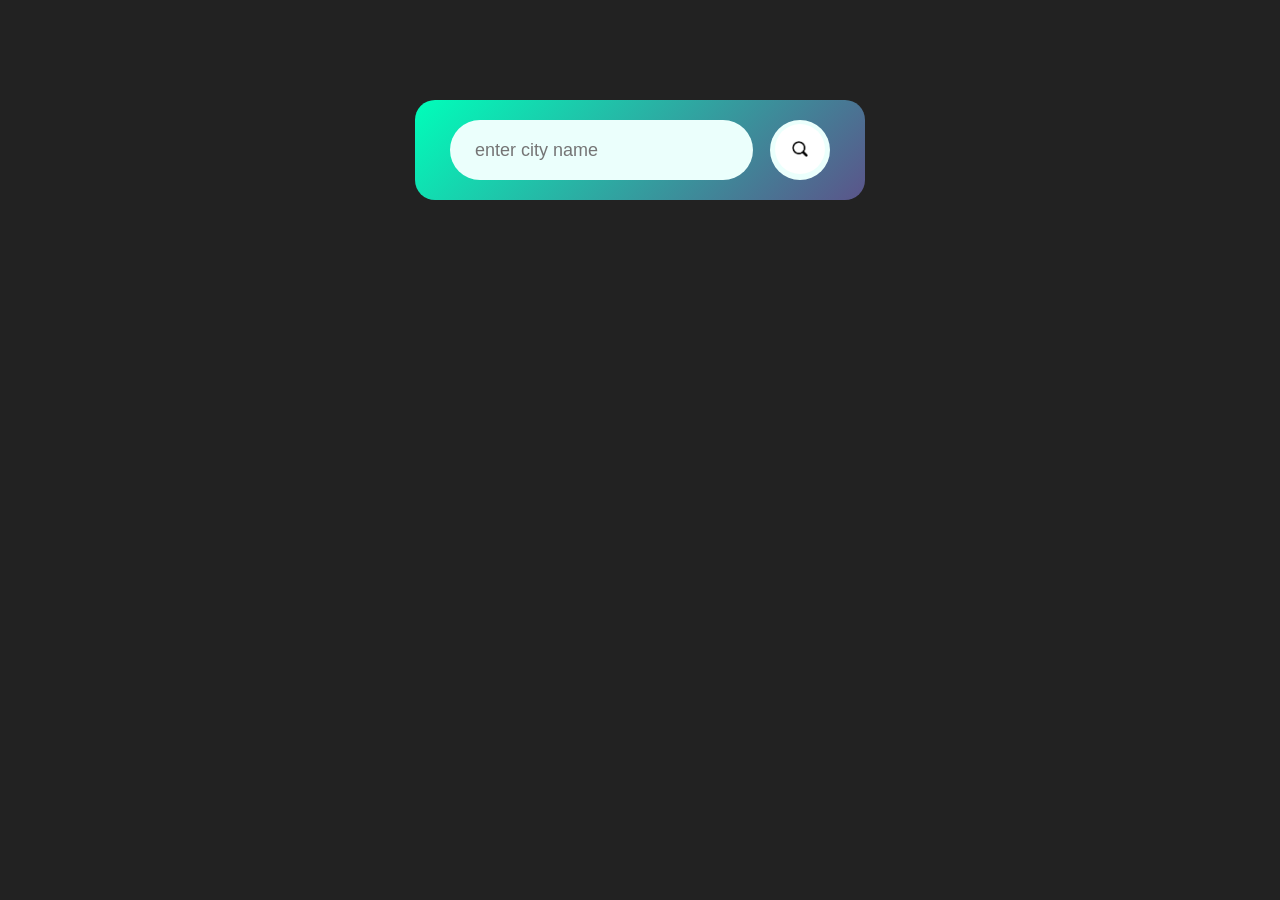
<file: index.html>
<!DOCTYPE html>
<html>
<head>
   <meta name="viewpoint" content="width=device-width, initial scale=1.0">
   <title>weather app</title>
   <link rel="stylesheet" href="style.css">
</head>
<body>
   
<div class="card">
  <div class="search">
     <input type="text" placeholder="enter city name" spellcheck="false">
     <button> <img src="picture/search.png" ></button>
  </div>
  <div class="weather">
     <img src="picture/rain.png" class="weather-icon">
     <h3 class ="condition">rainy</h3>
     <h1 class="temp">22°C</h1>
     <h2 class="city">DHAKA</h2>
     <div class="details">
      <div class="col">
         <img src="picture/humidity.png">
         <div>
            <p class="humidity">50%</p>
            <p>humidity</p>
          </div>
      </div>
      <div class="col">
         <img src="picture/wind.png">
         <div>
            <p class="wind">15km/h</p>
            <p>Wind Speed</p>
         </div>
      </div>
     </div>
  </div>

</div>

<script>

const apiKey = "19524d7b115ce766e8b603b4cd774d2e";
const apiUrl = "https://api.openweathermap.org/data/2.5/weather?units=metric&q=";

const searchBox = document.querySelector(".search input");
const searchBtn = document.querySelector(".search button");
const weatherIcon = document.querySelector(".weather-icon");
const condition = document.querySelector(".condition");

async function checkWeather(city) {
   const response = await fetch(apiUrl + city + `&appid=${apiKey}`);
   if (response.status == 404) {
        alert("City not found");
        return;
    }
   var data = await response.json();

   
   document.querySelector(".city").innerHTML = data.name;
   document.querySelector(".temp").innerHTML = Math.round(data.main.temp) + "°C";
   document.querySelector(".humidity").innerHTML = data.main.humidity + "%";
   document.querySelector(".wind").innerHTML = data.wind.speed + " km/h";
   
   
   if(data.weather[0].main=="Clouds"){
        weatherIcon.src = "picture/clouds.png";
        condition.innerHTML= "Cloudy 😞";
       

   }
   else if(data.weather[0].main=="Clear"){
        weatherIcon.src = "picture/clear.png";
        condition.innerHTML= "WO ho.. clear sky 😃😃";
        
   }
   else if(data.weather[0].main=="Rain"){
        weatherIcon.src = "picture/rain.png";
        condition.innerHTML= "Rainy 😢";
        
   }
   else if(data.weather[0].main=="Drizzle"){
        weatherIcon.src = "picture/drizzie.png";
        condition.innerHTML="Drizzle ";
        
   }
   else if(data.weather[0].main=="Mist"){
        weatherIcon.src = "picture/mist.png";
        condition.innerHTML= "Mist";
        
   }

   searchBox.value = "";
   document.querySelector(".weather").style.display = "block";
}


searchBtn.addEventListener("click", ()=>{
   checkWeather(searchBox.value);
})

searchBox.addEventListener("keydown",(e)=>{
    if(e.key === "Enter"){
     checkWeather(searchBox.value);
    }


});


</script>










</body>

</html>
</file>
<file: style.css>
*{
    margin: 0;
    padding: 0;
    font-family: 'Poppins', sans-serif;
    box-sizing: border-box;
}
body{
    background: #222;
}
.card{
    width: 90%;
    max-width: 450px;
    background: linear-gradient(135deg,#00feba, #5b548a);
    color: #fff;
    margin: 100px auto 0;
    border-radius: 20px;
    padding: 20px 35px;
    text-align: center;
}
.search{
  width: 100%;
  display: flex;
  align-items: center;
  justify-content: space-between;

}
.search input{
    border: 0;
    outline: 0;
    background: #ebfffc;
    color: #555;
    padding: 10px 25px;
    height: 60px;
    border-radius: 30px;
    flex: 1;
    margin-right: 17px;
    font-size: 18px;
}
.search button{
    border: 0;
    outline: 0;
    background: #ebfffc;
    
    border-radius: 50%;
    width: 60px;
    height: 60px;
    cursor: pointer;
    
}
.search button img{
    width: 50px;
    border-radius: 50%;
} 
.weather-icon{
    
    width: 170px;
    margin-top: 30px;
    height: 150px; 
    
}
.weather h1{
font-size: 80px;
font-weight: 500;

}
.weather h2{
font-size: 40px;
font-weight: 400;
margin-top: -10px;
}
.details{
display: flex;
align-items: center;
justify-content: space-between;
padding: 0 20px;
margin-top: 50px;

}
.col{
  display: flex;
  align-items: center; 
  text-align: left;
}
.col img{
    width: 40px;
    margin-right: 10px;
}
.humidity, .wind{
    font-size: 30px;
    margin-top: -10px;

}
.weather{
    display: none;
}
.condition{
    font-size: 20px;
    font-weight: 600;
    margin-top: 10px;
    text-transform: capitalize;
}
</file>
<file: weatherapp/style.css>
*{
    margin: 0;
    padding: 0;
    font-family: 'Poppins', sans-serif;
    box-sizing: border-box;
}
body{
    background: #222;
}
.card{
    width: 90%;
    max-width: 450px;
    background: linear-gradient(135deg,#00feba, #5b548a);
    color: #fff;
    margin: 100px auto 0;
    border-radius: 20px;
    padding: 20px 35px;
    text-align: center;
}
.search{
  width: 100%;
  display: flex;
  align-items: center;
  justify-content: space-between;

}
.search input{
    border: 0;
    outline: 0;
    background: #ebfffc;
    color: #555;
    padding: 10px 25px;
    height: 60px;
    border-radius: 30px;
    flex: 1;
    margin-right: 17px;
    font-size: 18px;
}
.search button{
    border: 0;
    outline: 0;
    background: #ebfffc;
    
    border-radius: 50%;
    width: 60px;
    height: 60px;
    cursor: pointer;
    
}
.search button img{
    width: 50px;
    border-radius: 50%;
} 
.weather-icon{
    
    width: 170px;
    margin-top: 30px;
    height: 150px; 
    
}
.weather h1{
font-size: 80px;
font-weight: 500;

}
.weather h2{
font-size: 40px;
font-weight: 400;
margin-top: -10px;
}
.details{
display: flex;
align-items: center;
justify-content: space-between;
padding: 0 20px;
margin-top: 50px;

}
.col{
  display: flex;
  align-items: center; 
  text-align: left;
}
.col img{
    width: 40px;
    margin-right: 10px;
}
.humidity, .wind{
    font-size: 30px;
    margin-top: -10px;

}
.weather{
    display: none;
}
.condition{
    font-size: 20px;
    font-weight: 600;
    margin-top: 10px;
    text-transform: capitalize;
}
</file>
